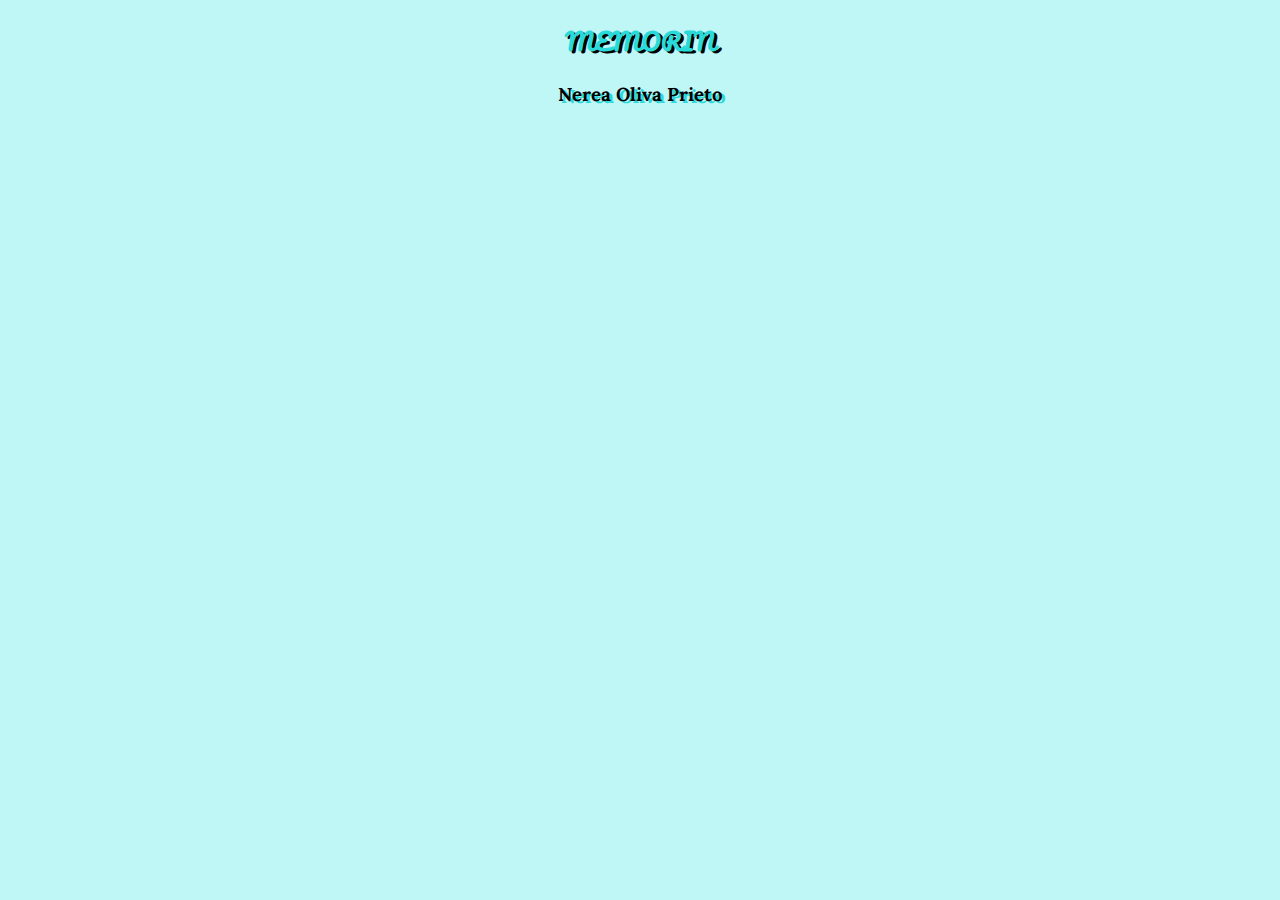
<file: juego memoria/index.html>
<!DOCTYPE html>
<html lang="en">
<head>
    <meta charset="UTF-8">
    <meta http-equiv="X-UA-Compatible" content="IE=edge">
    <meta name="viewport" content="width=device-width, initial-scale=1.0">
    <link rel="stylesheet" href="juego.css">
    <link rel="shortcut icon" href="favicon.ico" type="image/x-icon">
    <link href="https://fonts.googleapis.com/css2?family=Pacifico&display=swap" rel="stylesheet">
    <link href="https://fonts.googleapis.com/css2?family=Lora:ital@1&display=swap" rel="stylesheet">
    <script src="juego.js"></script>
    <title>Juego de memoria</title>
</head>
<body>
</body>
</html>
</file>
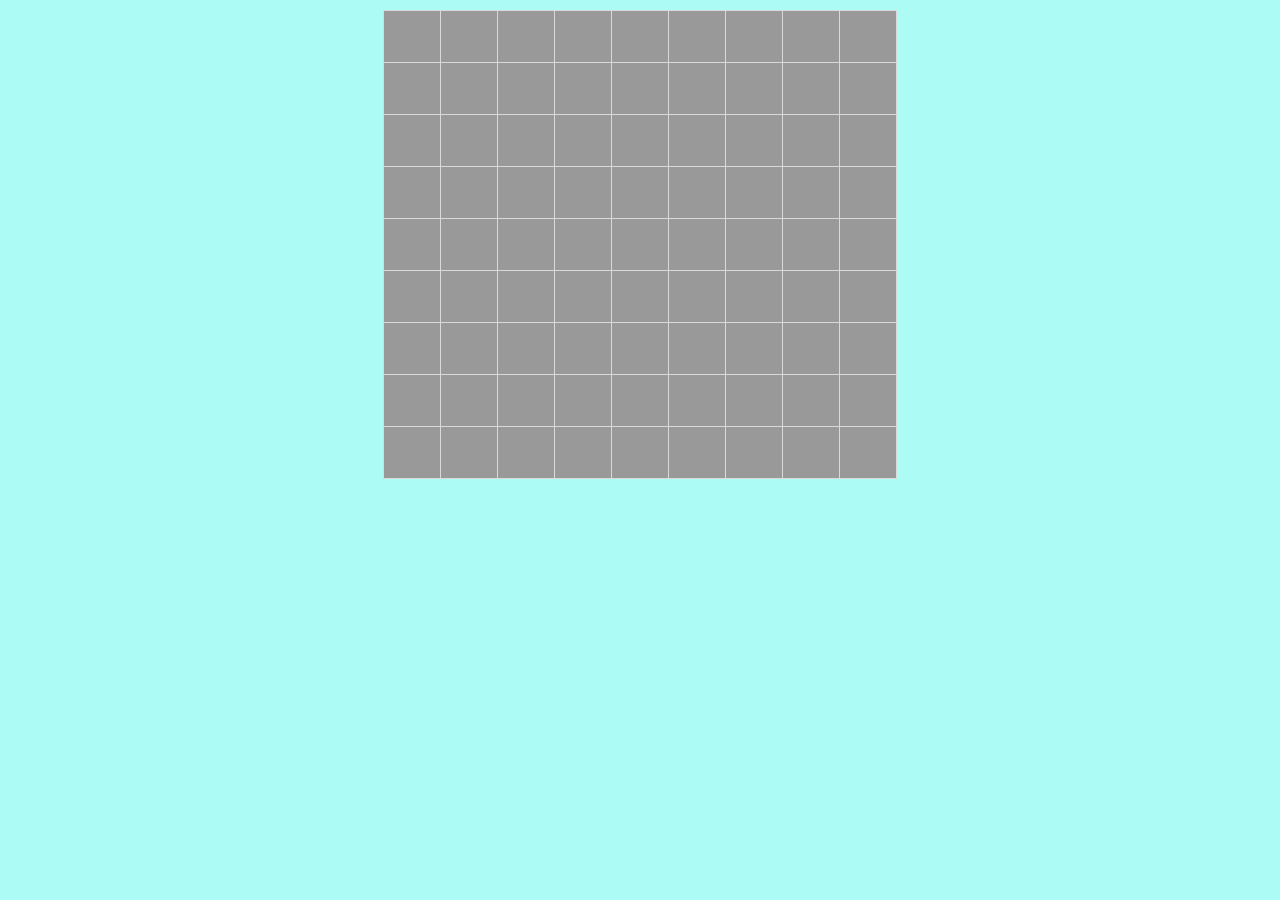
<file: buscaminas/buscaminas.html>
<!DOCTYPE html>
<html lang="en">
<head>
    <meta charset="UTF-8">
    <meta http-equiv="X-UA-Compatible" content="IE=edge">
    <meta name="viewport" content="width=device-width, initial-scale=1.0">
    <title>Buscaminas</title>
    <link rel="stylesheet" href="buscaminas.css">
    <link href="https://fonts.googleapis.com/css2?family=Lora&display=swap" rel="stylesheet">
    <script src="buscaminas_objetos.js"></script>
  </head>
<body>
</body>
</html>
</file>
<file: juego memoria/juego.css>
table , td, th {
	border: 2px solid black;
	border-collapse: collapse;
	margin: auto;
}
td, th {
	padding: 3px;
	width: 60px;
	height: 55px;
    text-align: center;
    font-family: Arial, Helvetica, sans-serif;
}

h2{
    color:rgb(40, 218, 218);
	text-align: center;
	text-shadow: 3px 2px black;
	font-family: 'Pacifico', cursive;
}
h3{
	text-align: center;
	text-shadow: 3px 1.5px rgb(40, 218, 218);
	font-family: 'Lora', serif;
}
body{
	background-color: rgb(191, 246, 246);
}
p{
	font-size: 28px;
	text-shadow: 2px 2px black;
}
</file>
<file: buscaminas/buscaminas.css>
*{
	margin: 0;
	padding: 0;
}
body{
background-color: rgb(172, 251, 244);
}
table , td, th {
	margin: 10px auto;
	border: 1px solid rgb(217, 217, 217);
	border-collapse: collapse;
	background-color: rgb(153, 153, 153);
}
td, th {
	padding: 3px;
	width: 50px;
	height: 45px;
    text-align: center;
    font-family: Arial, Helvetica, sans-serif;
}

h1{
	font-family:  'Lora', serif;
}
p{
	font-size: 25px;
}
</file>
